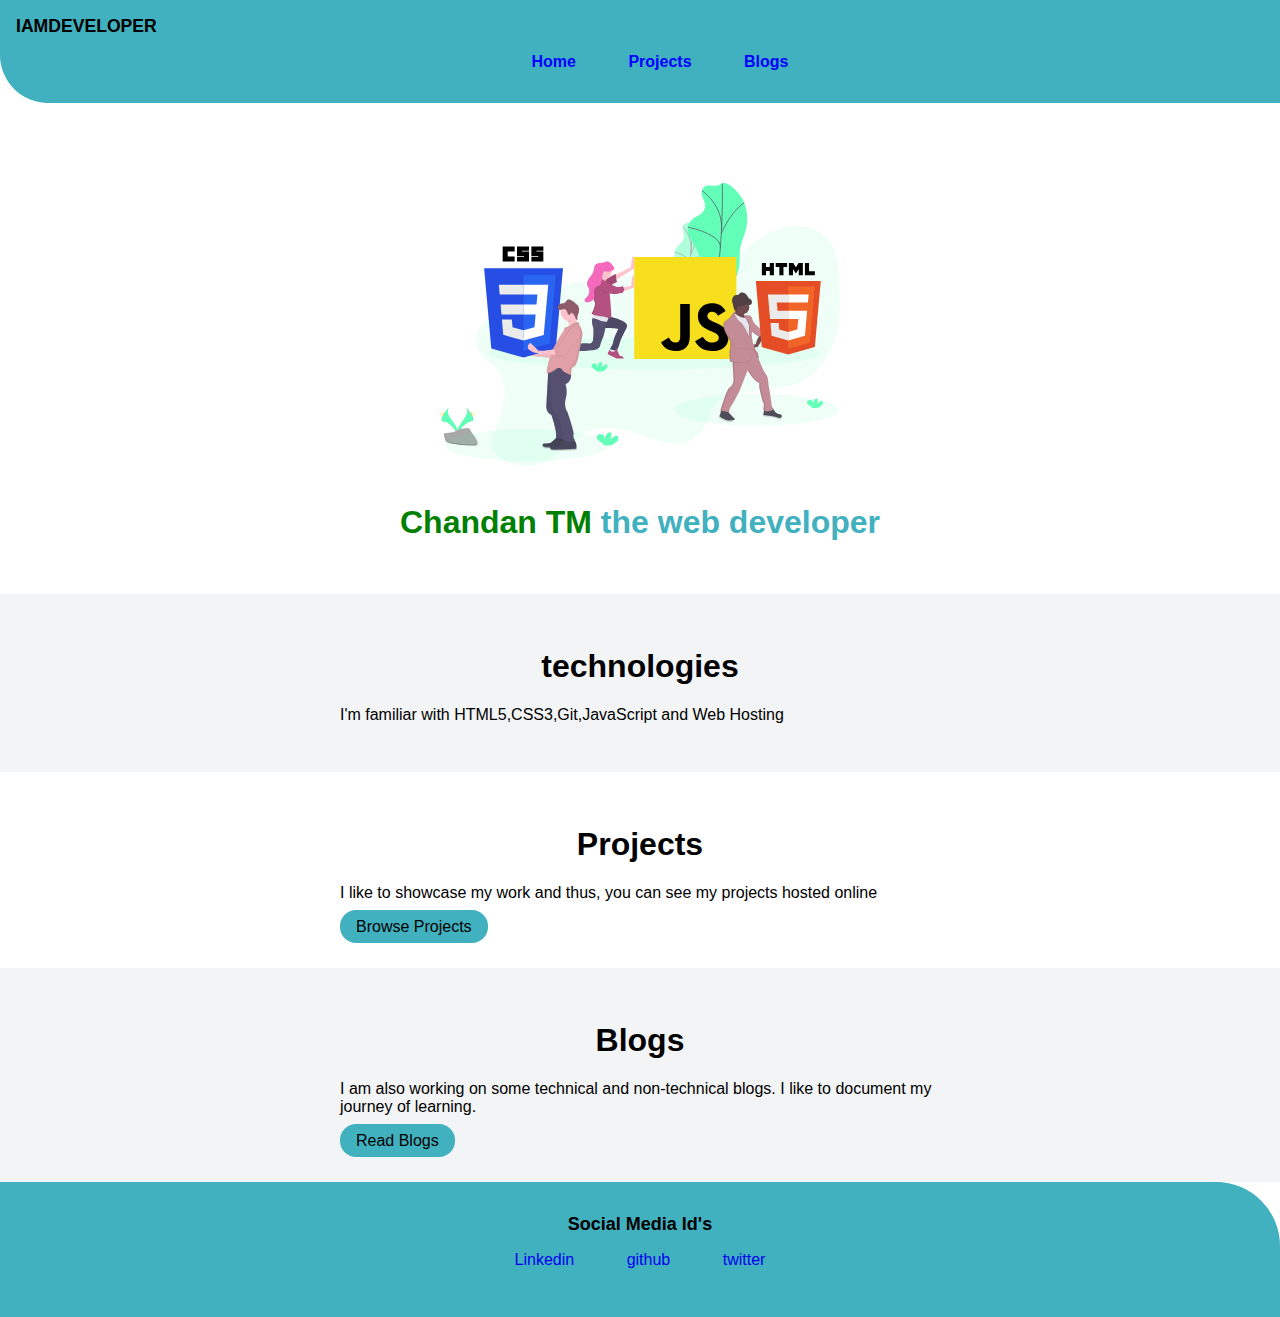
<file: index.html>
<!DOCTYPE html>
<html lang="en">

<head>
    <meta charset="UTF-8">
    <meta http-equiv="X-UA-Compatible" content="IE=edge">
    <meta name="viewport" content="width=device-width, initial-scale=1.0">
    <title>home | chandan</title>
    <link rel="stylesheet" href="/styles.css">
</head>

<body>
    <nav class="navigation container">
        <div class="nav-brand">IAMDEVELOPER</div>
        <ul class="list-non-bullet nav-pills">
            <li class="list-item-inline">
                <a class="link link-active" href="/">Home</a>
            </li>
            <li class="list-item-inline">
                <a class="link link-active" href="/projects.html">Projects</a>
            </li>
            <li class="list-item-inline">
                <a class="link link-active" href="/blogs.html">Blogs</a>
            </li>
        </ul>
    </nav>


    <header class="hero">
        <img class="hero-img" src="images/hero.svg" />

        <h1 class="hero-heading">Chandan TM  <span class="heading-inverted"> the web developer</span> </h1>

    </header>
    <section class="section ow">
        <div class="container container-center">
            <h1>technologies</h1>
            <p>I'm familiar with HTML5,CSS3,Git,JavaScript and
                Web Hosting
            </p>
        </div>
    </section>

    <section class="section">
        <div class="container container-center">
            <h1>Projects</h1>
            <p>I like to showcase my work and thus, you can
                see my projects hosted online
            </p>
            <a class="link link-primary" href="/projects.html">Browse Projects</a>

        </div>
    </section>

    <section class="section ow">
        <div class="container container-center">
            <h1>Blogs</h1>
            <p>I am also working on some technical
             and non-technical blogs. I like to
             document my journey of learning.
            </p>
            <a class="link link-primary" href="/blogs.html">Read Blogs</a>

        </div>
    </section>

    <footer class="footer">
        <div 
        class="footer-header">Social Media Id's</div>

        <ul class="social-links list-non-bullet">
            <li class="list-item-inline">
                <a class="link" href="https://Linkedin.com/in/chandantm317">
                    Linkedin
                </a>
            </li>
            <li class="list-item-inline">
                <a class="link" href="https://github.com/chandantm317">
                    github
                </a>

            </li>
            <li class="list-item-inline">
                <a class="link" href="https://twitter.com/chandantm317">
                   twitter 
                </a>
            </li>
        </ul>
    </footer>



</body>

</html>
</file>
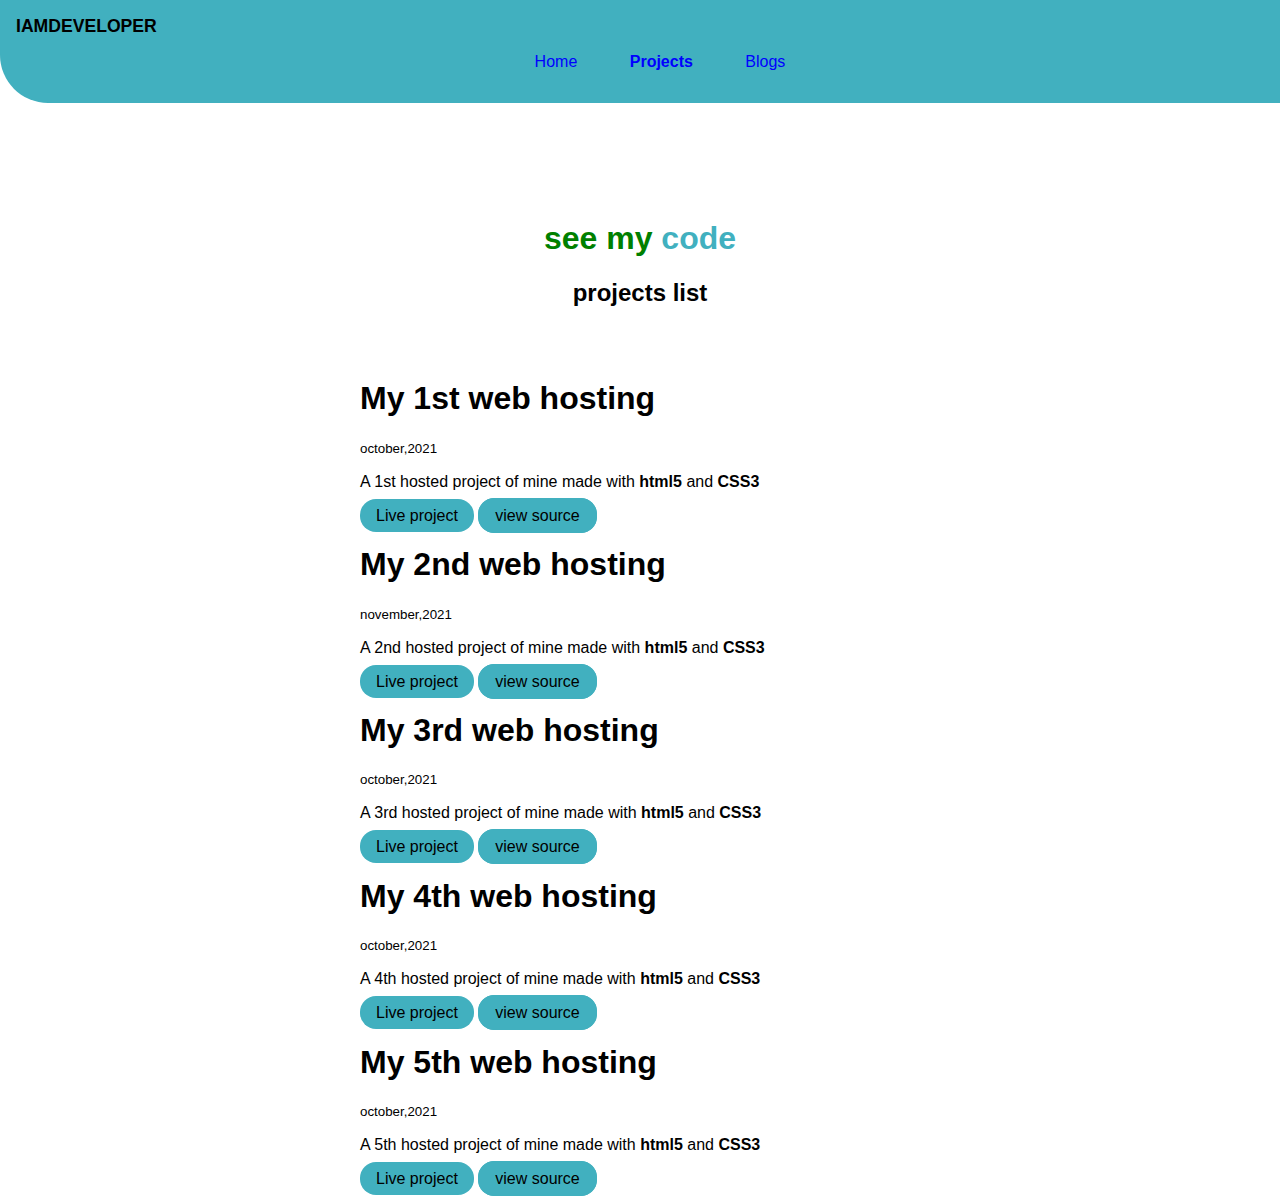
<file: projects.html>
<!DOCTYPE html>
<html lang="en">

<head>
    <meta charset="UTF-8">
    <meta http-equiv="X-UA-Compatible" content="IE=edge">
    <meta name="viewport" content="width=device-width, initial-scale=1.0">
    <title>Projects</title>
    <link rel="stylesheet" href="/styles.css">

</head>

<body>
    <nav class="navigation container">
        <div class="nav-brand">IAMDEVELOPER</div>
        <ul class="list-non-bullet nav-pills">
            <li class="list-item-inline">
                <a class="link" href="/">Home</a>
            </li>
            <li class="list-item-inline">
                <a class="link link-active" href="/projects.html">Projects</a>
            </li>
            <li class="list-item-inline">
                <a class="link" href="/blogs.html">Blogs</a>
            </li>
        </ul>
    </nav>

    <header class="hero">
        <h1 class="hero-heading">see my<span class="heading-inverted"> code</span> </h1>
        <h2>projects list <a href="https://chandantm.netlify.app"></a></h2>
    </header>

    <ul class="list-non-bullet">
        <li>
            <div class="container container-center">
                <h1>My 1st web hosting</h1>
                <small>october,2021</small>
                <p>A 1st hosted project of mine made with <strong>html5</strong> and <strong>CSS3</strong></strong></p>

                <a class="link link-primary" href="https://chandantm.netlify.app">Live project</a>
                <a class="link link-secondary" href="https://github.com/chandan317/html-css-basics">view source</a>
            </div>

        </li>

        <li>
            <div class="container container-center">
                <h1>My 2nd web hosting</h1>
                <small>november,2021</small>
                <p>A 2nd hosted project of mine made with <strong>html5</strong> and <strong>CSS3</strong></strong></p>

                <a class="link link-primary" href="https://demochandantm.netlify.app">Live project</a>
                <a class="link link-secondary" href="https://github.com/chandan317/html-css-basics">view source</a>
            </div>

        </li>

        <li>
            <div class="container container-center">
                <h1>My 3rd web hosting</h1>
                <small>october,2021</small>
                <p>A 3rd hosted project of mine made with <strong>html5</strong> and <strong>CSS3</strong></strong></p>

                <a class="link link-primary" href="https://chandantm.netlify.app">Live project</a>
                <a class="link link-secondary" href="https://github.com/chandan317/html-css-basics">view source</a>
            </div>

        </li>

        <li>
            <div class="container container-center">
                <h1>My 4th web hosting</h1>
                <small>october,2021</small>
                <p>A 4th hosted project of mine made with <strong>html5</strong> and <strong>CSS3</strong></strong></p>

                <a class="link link-primary" href="https://chandantm.netlify.app">Live project</a>
                <a class="link link-secondary" href="https://github.com/chandan317/html-css-basics">view source</a>
            </div>

        </li>

        <li>
            <div class="container container-center">
                <h1>My 5th web hosting</h1>
                <small>october,2021</small>
                <p>A 5th hosted project of mine made with <strong>html5</strong> and <strong>CSS3</strong></strong></p>

                <a class="link link-primary" href="https://chandantm.netlify.app">Live project</a>
                <a class="link link-secondary" href="https://github.com/chandan317/html-css-basics">view source</a>
            </div>

        </li>



    </ul>


</body>

</html>
</file>
<file: styles.css>
body {
    color: black;
}

@import url('https://fonts.googleapis.com/css2?family=Montserrat:wght@400;700&display=swap');

:root {
    --primary-color: #41B0BF;
    --green: green;
    --off-white: #F3F4F6;
}

body {
    font-family: 'Montserrat', sans-serif;
    margin: 0rem;

}



/** container **/
.container {
    padding: 0rem 1rem;
    /* padding-left: 1rem;
    padding-right: 1rem; */
}

.container-center {
    max-width: 600px;
    margin: auto;

}

hr {
    margin: 2rem 0rem;
}

/**links **/

.link {
    text-decoration: none;
    padding: 0.5rem 1rem;
    /* margin-top: 1rem;
    margin-bottom: 1rem;
 */
}

.link-primary {
    background-color:
        var(--primary-color);
    border-radius: 1rem;
    color: black;


}

.link-secondary {
    background-color:
        var(--primary-color);
    border-radius: 01rem;
    border: 1px solid var(--primary-color);
    color: black;
}

/* look into BEM naming convention for CSS */

/** lists **/

.list-non-bullet {
    list-style: none;
}

.list-item-inline {
    display: inline;
    padding: 0rem .5rem;
}

/* navigation */

.navigation {
    background-color: var(--primary-color);
    padding: 1rem;
    border-bottom-left-radius: 3rem;

}

.navigation .nav-brand {
    font-weight: bold;
    font-size: 1.1rem;
}



.navigation .nav-pills {
    text-align: center;
}


.navigation .link {
    color: blue;

}

.navigation .link-active {
    font-weight: bold;
}

/* header */

.hero {
    padding: 2rem;
    text-align: center;
    padding-top: 5rem;

}

.hero .hero-img {
    max-width: 400px;
    display: block;
    margin: auto;
}

.hero .hero-heading {
    font-size: 2rem;
    color: var(--green);
    padding-top: 1rem;
    text-align: center;
}

.hero .hero-heading .heading-inverted {
    color: var(--primary-color);
}

/*  sections */
.section {
    padding: 2rem;
}

.section h1 {
    text-align: center;


}

.ow {
    background-color: var(--off-white);
}

.footer {
    background-color: var(--primary-color);
    padding: 2rem 1rem;
    text-align: center;
    border-top-right-radius: 4rem;
    /* border-bottom-left-radius: 4rem; */
}

/* .footer .link {
    color: white
} */

.footer .footer-header {
    font-weight: bold;
    font-size: large;

}

.footer ul {
    padding-inline-start: 0px;
}
</file>
